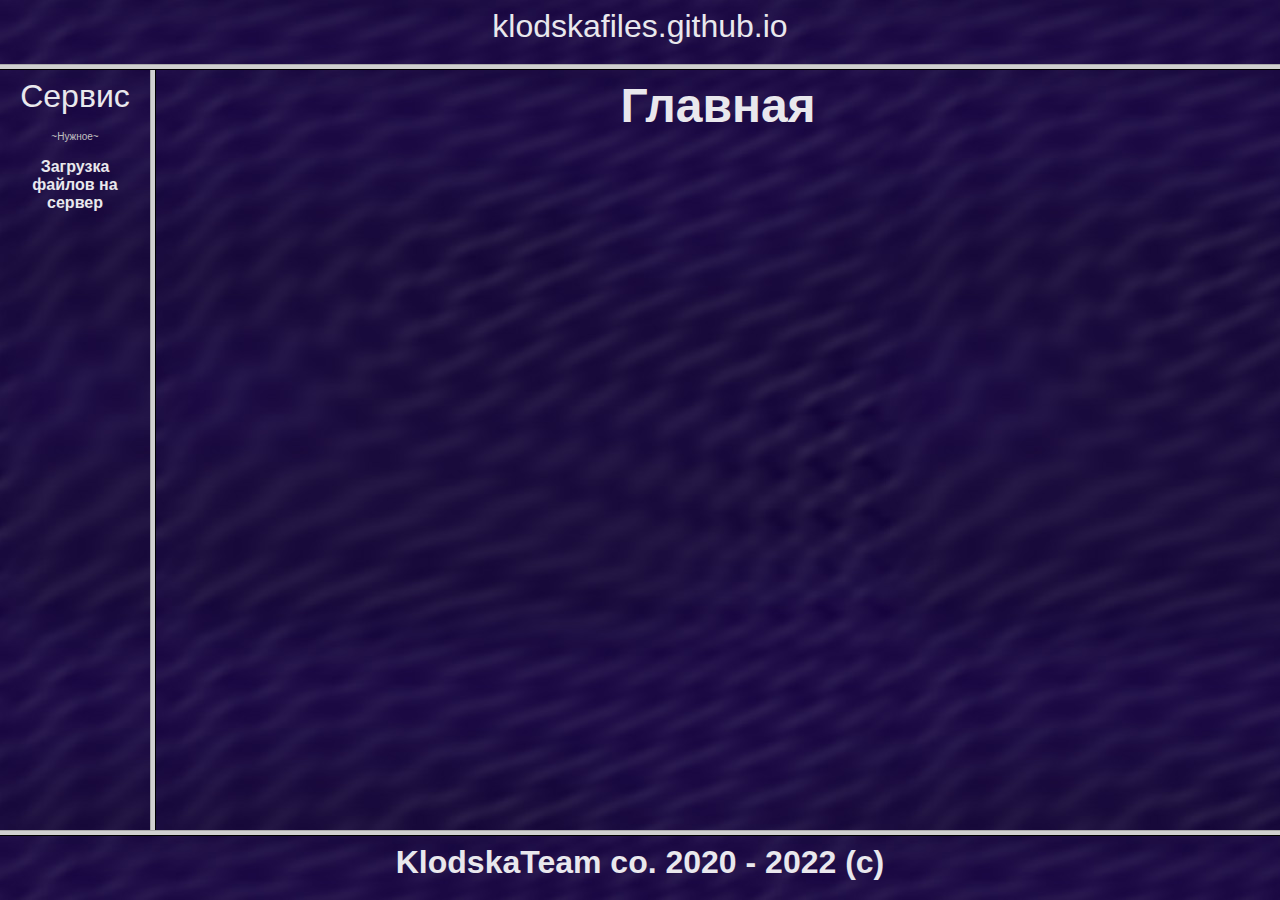
<file: index.htm>
<html>

<head>
<meta http-equiv="Content-Type" content="text/html; charset=windows-1251">
<title>����� �������� 2</title>
</head>

<frameset rows="64,*,64">
	<frame name="top" scrolling="no" noresize target="contents" src="up.htm">
	<frameset cols="150,*">
		<frame name="contents" target="main" src="service.htm">
		<frame name="main" src="main-page.htm">
	</frameset>
	<frame name="bottom" scrolling="no" noresize target="contents" src="down.htm">
	<noframes>
	<body>

	<p>��� �������� ���������� �����, ������ ��� ������������ �� �� 
	������������.</p>

	</body>
	</noframes>
</frameset>

</html>
</file>
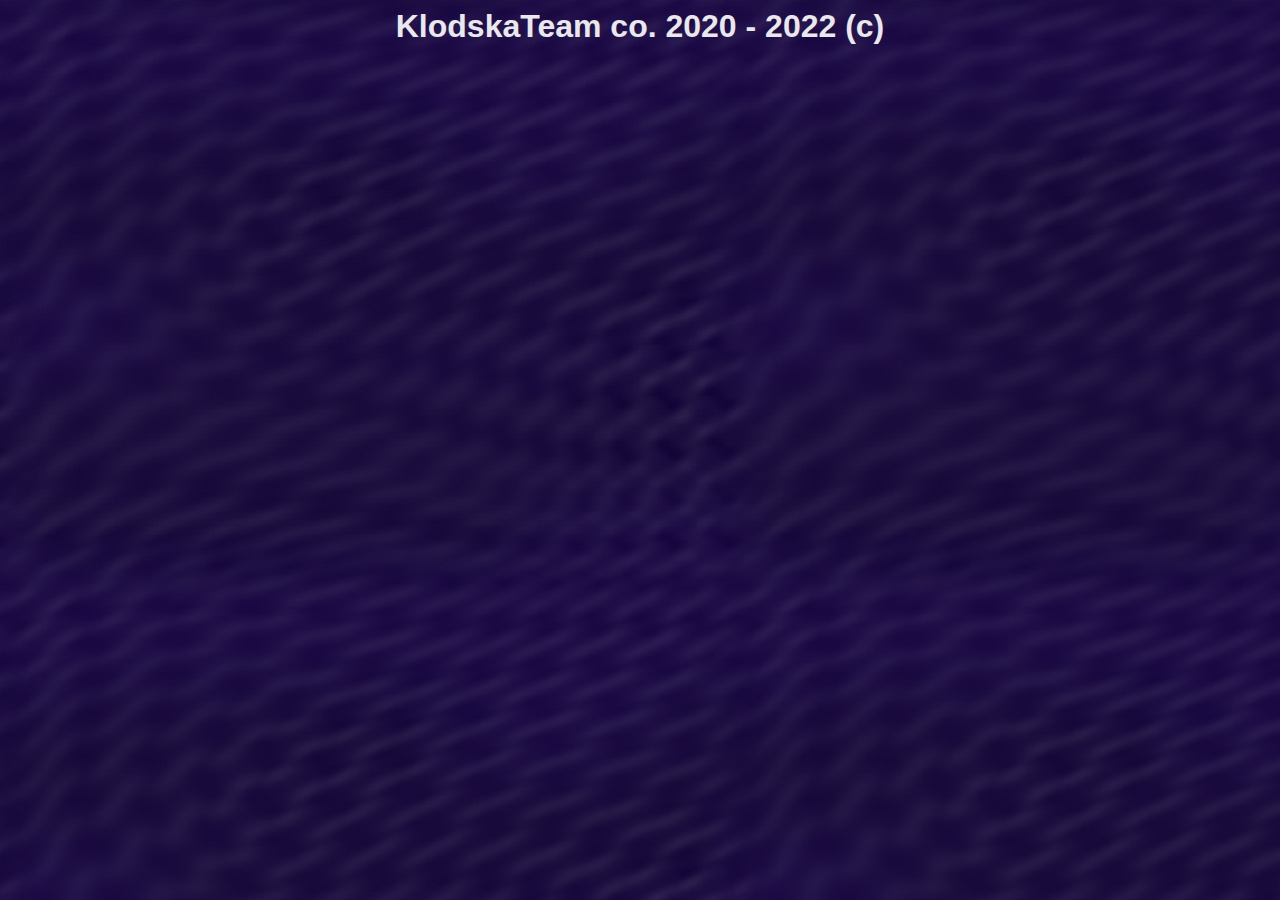
<file: down.htm>
<html>

<head>
<meta http-equiv="Content-Language" content="ru">
<meta http-equiv="Content-Type" content="text/html; charset=windows-1251">
<title>KlodskaTeam co</title>
<base target="contents">
<!--mstheme--><link rel="stylesheet" href="bree1011-1251.css">
<meta name="Microsoft Theme" content="breeze 1011">
</head>

<body>

<p align="center"><b><span lang="en-us"><font size="6" face="Arial">KlodskaTeam 
co. 2020 - 2022 (c)</font></span></b></p>

</body>

</html>
</file>
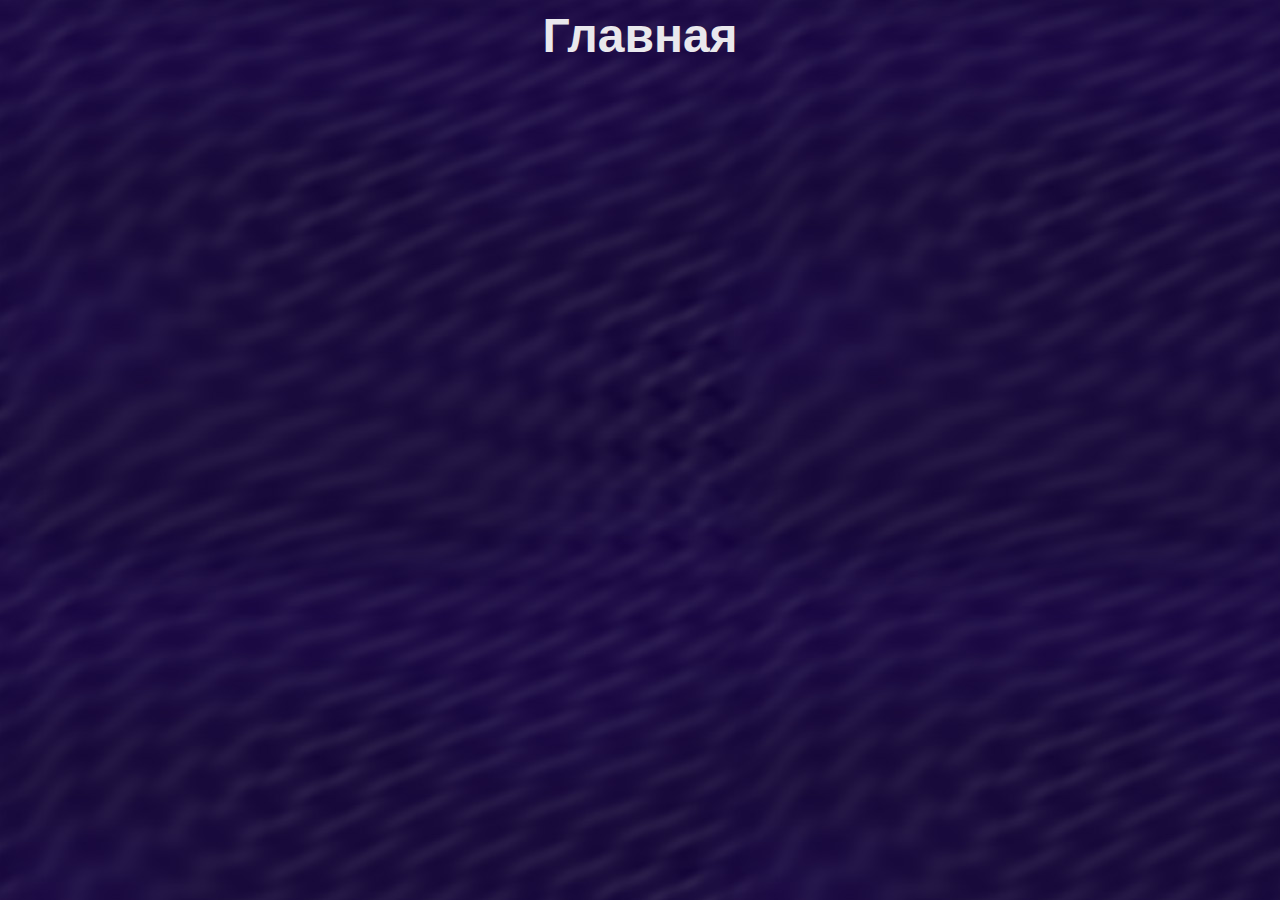
<file: main-page.htm>
<html>

<head>
<meta http-equiv="Content-Language" content="ru">
<meta http-equiv="Content-Type" content="text/html; charset=windows-1251">
<title>�������</title>
<!--mstheme--><link rel="stylesheet" href="bree1011-1251.css">
<meta name="Microsoft Theme" content="breeze 1011">
</head>

<body>

<p align="center"><b><font size="7" face="Arial">�������</font></b></p>

</body>

</html>
</file>
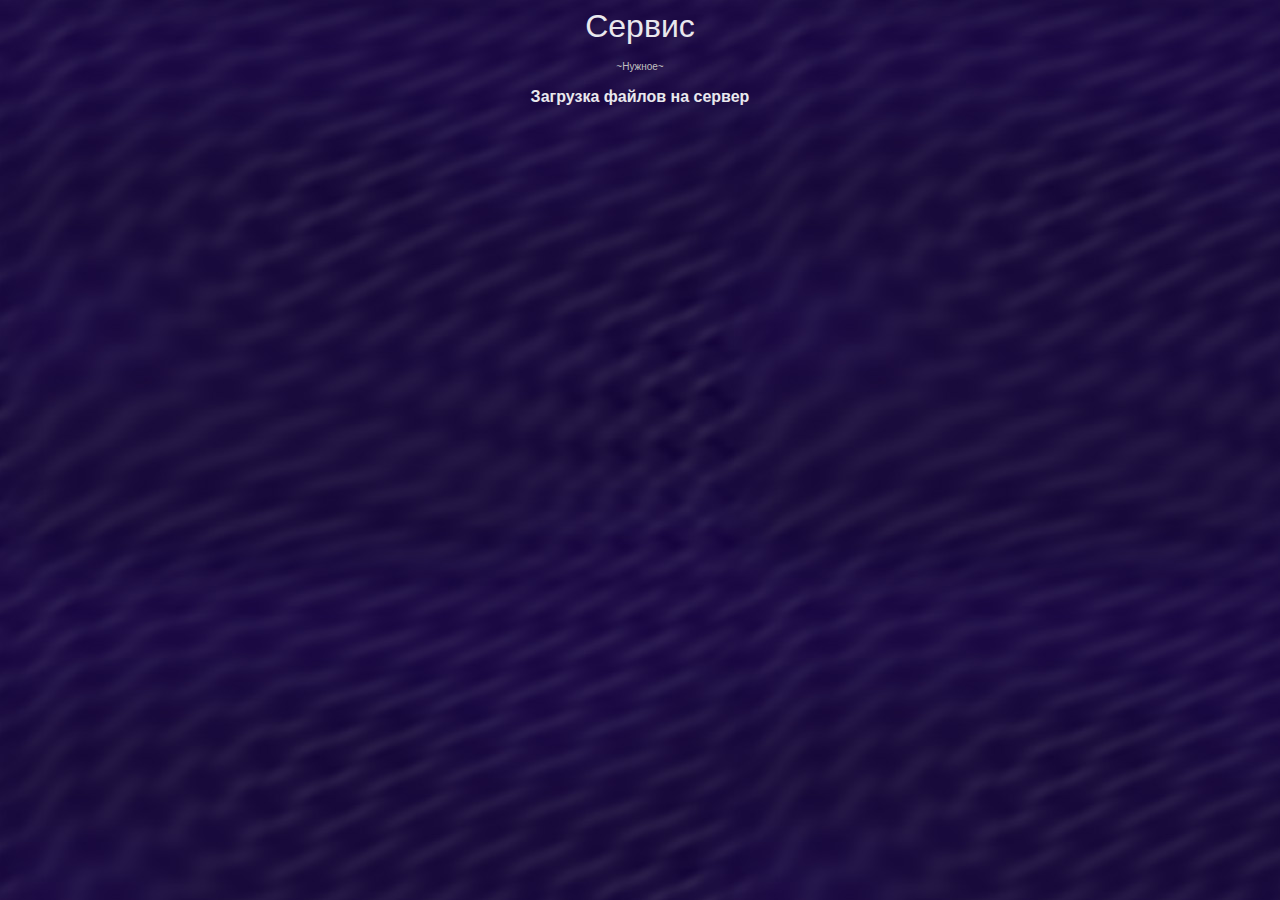
<file: service.htm>
<html>

<head>
<meta http-equiv="Content-Language" content="en-us">
<meta http-equiv="Content-Type" content="text/html; charset=windows-1252">
<title>&#1057;&#1077;&#1088;&#1074;&#1080;&#1089;</title>
<base target="main">
<!--mstheme--><link rel="stylesheet" href="bree1011.css">
<meta name="Microsoft Theme" content="breeze 1011">
</head>

<body>

<p align="center"><font face="Arial" size="6"><span lang="ru">&#1057;&#1077;&#1088;&#1074;&#1080;&#1089;</span></font></p>
<p align="center"><font face="Arial" size="1" color="#C0C0C0">~<span lang="ru">&#1053;&#1091;&#1078;&#1085;&#1086;&#1077;</span>~</font></p>
<p align="center"><b><span lang="ru"><font face="Arial">&#1047;&#1072;&#1075;&#1088;&#1091;&#1079;&#1082;&#1072; &#1092;&#1072;&#1081;&#1083;&#1086;&#1074; &#1085;&#1072; 
&#1089;&#1077;&#1088;&#1074;&#1077;&#1088;</font></span></b></p>

</body>

</html>
</file>
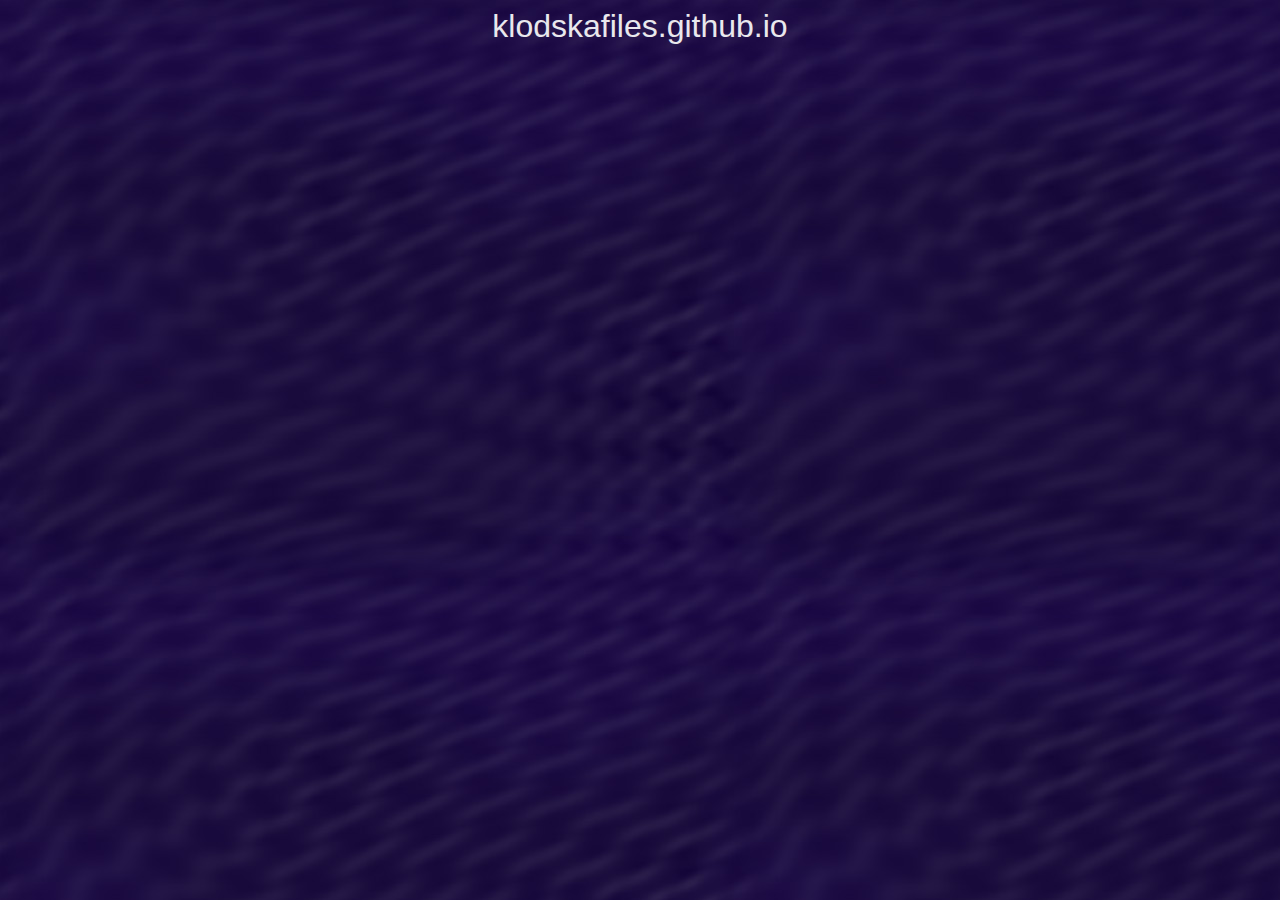
<file: up.htm>
<html>

<head>
<meta http-equiv="Content-Language" content="ru">
<meta http-equiv="Content-Type" content="text/html; charset=windows-1251">
<title>klodskafiles</title>
<base target="contents">
<!--mstheme--><link rel="stylesheet" href="bree1011-1251.css">
<meta name="Microsoft Theme" content="breeze 1011">
</head>

<body>

<p align="center"><font face="Arial" size="6"><span lang="en-us">
klodskafiles.github.io</span></font></p>

</body>

</html>
</file>
<file: bree1011-1251.css>
.mstheme{
nav-banner-image:url(banner_breeze.gif);
separator-image:url(rule_breeze.gif);
list-image-1:url(bull1_breeze.gif);
list-image-2:url(bull2_breeze.gif);
list-image-3:url(bull3_breeze.gif);
navbutton-horiz-normal:url(nav_hor_breeze.gif);
navbutton-horiz-hovered:url(nav_hor_over_breeze.gif);
navbutton-horiz-pushed:url(nav_hor_down_breeze.gif);
navbutton-vert-normal:url(nav_vert_breeze.gif);
navbutton-vert-hovered:url(nav_vert_over_breeze.gif);
navbutton-vert-pushed:url(nav_vert_down_breeze.gif);
navbutton-home-normal:url(nav_home_breeze.gif);
navbutton-home-hovered:url(nav_home_over_breeze.gif);
navbutton-up-normal:url(nav_up_breeze.gif);
navbutton-up-hovered:url(nav_up_over_breeze.gif);
navbutton-prev-normal:url(nav_prev_breeze.gif);
navbutton-prev-hovered:url(nav_prev_over_breeze.gif);
navbutton-next-normal:url(nav_next_breeze.gif);
navbutton-next-hovered:url(nav_next_over_breeze.gif);
navbutton-next-pushed:url(nav_next_down_breeze.gif);
}
UL{
list-style-image:url(bull1_breeze.gif);
}
UL UL{
list-style-image:url(bull2_breeze.gif);
}
UL UL UL{
list-style-image:url(bull3_breeze.gif);
}
.mstheme-bannertxt{
font-family:Verdana,Arial,Helvetica,sans-serif;
font-size:5;
color:#E9E8ED;
}
.mstheme-horiz-navtxt{
font-family:Verdana,Arial,Helvetica,sans-serif;
font-size:2;
color:#E9E8ED;
}
.mstheme-vert-navtxt{
font-family:Verdana,Arial,Helvetica,sans-serif;
font-size:2;
color:#E9E8ED;
}
.mstheme-navtxthome{
font-family:Verdana,Arial,Helvetica,sans-serif;
font-size:1;
color:#E9E8ED;
}
.mstheme-navtxtup{
font-family:Verdana,Arial,Helvetica,sans-serif;
font-size:1;
color:#E9E8ED;
}
.mstheme-navtxtprev{
font-family:Verdana,Arial,Helvetica,sans-serif;
font-size:1;
color:#E9E8ED;
}
.mstheme-navtxtnext{
font-family:Verdana,Arial,Helvetica,sans-serif;
font-size:1;
color:#E9E8ED;
}


a:link{
color:#c0d8b8;
}
a:visited{
color:#b685ed;
}
a:active{
color:#ffffff;
}
body{
color:#e9e8ed;
background-color:#211443;
}
h1{
color:#e9e8ed;
}
h2, marquee{
color:#e9e8ed;
}
h3{
color:#e9e8ed;
}
h4{
color:#e9e8ed;
}
h5{
color:#e9e8ed;
}
h6{
color:#e9e8ed;
}
label, .mstheme-label{
color:#e9e8ed;
}
fieldset{
border-color:#4e416d;
color:#ffffff;
}
legend{
color:#e9e8ed;
}
select{
border-color:#c3bdd2;
color:#000000;
}
table{
table-border-color-light:#FFFFFF;
table-border-color-dark:#FFFFFF;
border-color:#FFFFFF;
color:#e9e8ed;
}
caption{
color:#e9e8ed;
}
th{
color:#e9e8ed;
}
hr{
color:#4e416d;
}
td{
border-color:#FFFFFF;
}
.mstheme{
navbutton-background-color:#211443;
top-bar-button:url(top_bar_button_breeze.gif);
}
.mstheme-topbar-font{
font-family:Verdana,Arial,Helvetica,sans-serif;
color:#E9E8ED;
}
body{
font-family:Verdana,Arial,Helvetica,sans-serif;
background-image:url('background.jpg');
}
h1{
font-family:Verdana,Arial,Helvetica,sans-serif;
font-weight:bold;
font-style:normal;
}
h2{
font-family:Verdana,Arial,Helvetica,sans-serif;
font-weight:normal;
font-style:normal;
}
h3{
font-family:Verdana,Arial,Helvetica,sans-serif;
font-weight:normal;
font-style:normal;
}
h4{
font-family:Verdana,Arial,Helvetica,sans-serif;
font-weight:normal;
font-style:normal;
}
h5{
font-family:Verdana,Arial,Helvetica,sans-serif;
font-weight:normal;
font-style:normal;
}
h6{
font-family:Verdana,Arial,Helvetica,sans-serif;
font-weight:normal;
font-style:normal;
}
IL{
list-style-image:url('bull2_breeze.gif');
}
BUTTON{
border-style:solid;
border-width:1pt;
font-family:Arial,Helvetica,sans-serif;
font-style:normal;
}
label, .MSTHEME-LABEL{
font-family:Verdana,Arial,Helvetica,sans-serif;
font-style:normal;
}
TEXTAREA{
font-family:Verdana,Arial,Helvetica,sans-serif;
font-style:normal
}
FIELDSET{
border-style:solid;
border-width:1pt;
font-family:Verdana,Arial,Helvetica,sans-serif;
font-style:normal;
}
LEGEND{
font-family:Verdana,Arial,Helvetica,sans-serif;
font-style:normal;
}
SELECT{
border-style:solid;
font-family:Verdana,Arial,Helvetica,sans-serif;
font-style:normal
}
TABLE{
font-family:Verdana,Arial,Helvetica,sans-serif;
font-style:normal;
}
CAPTION{
font-family:Verdana,Arial,Helvetica,sans-serif;
font-style:normal;
}
TH{
font-family:Verdana,Arial,Helvetica,sans-serif;
font-style:bold;
}
MARQUEE{
font-family:Verdana,Arial,Helvetica,sans-serif;
}
.ms-main{
border-color:#000000;
}
.ms-bannerframe, .ms-GRHeaderBackground, .ms-storMeFree{
background-image:url('');
background-color:#2D2450;
background-repeat:repeat-x;
}
.ms-banner{
color:#000000;
font-family:Verdana,Arial,Helvetica,sans-serif;
}
.ms-banner a:link{
font-family:Verdana,Arial,Helvetica,sans-serif;
color:#E9E8ED;
font-weight:normal;
text-decoration:none;
}
.ms-banner a:visited{
font-family:Verdana,Arial,Helvetica,sans-serif;
color:#E9E8ED;
font-weight:normal;
text-decoration:none;
}
.ms-nav td{
font-family:Verdana,Arial,Helvetica,sans-serif;
font-weight:normal;
color:#E9E8ED;
}
.ms-navframe{
border-color:#241745;
}
.ms-nav a{
text-decoration:none;
font-family:Verdana,Arial,Helvetica,sans-serif;
font-weight:normal;
color:#C0D8B8;
}
.ms-nav a:hover{
text-decoration:underline;
color:#D67FFF;
}
.ms-nav a:visited{
color:#C0D8B8;
}
.ms-viewselect a:link{
font-family:Verdana,Arial,Helvetica,sans-serif;
color:#C0D8B8;
}
.ms-titlearea{
font-family:Verdana,Arial,Helvetica,sans-serif;
color:#E9E8ED;
}
.ms-pagetitle{
color:#E9E8ED;
font-family:Verdana,Arial,Helvetica,sans-serif;
font-weight:bold;
}
.ms-pagetitle a{
text-decoration:underline;
color:#C0D8B8;
}
.ms-pagetitle a:hover{
text-decoration:underline;
color:#D67FFF;
}
.ms-announcementtitle{
font-weight:bold;
}
.ms-formlabel{
font-family:Verdana;
font-size:.7em;
font-weight:normal;
color:#837B93
}
.ms-formbody{
font-family:Verdana,Arial,Helvetica,sans-serif;
color:#E9E8ED;
}
.ms-formdescription{
font-family:Verdana,Arial,Helvetica,sans-serif;
color:#837B93;
}
.ms-selected{
background-color:#837B93;
color:#E9E8ED;
}
.ms-selected SPAN{
color:#837B93;
}
.ms-filedialog TD{
height:16px;
}
.ms-descriptiontext{
color:#E9E8ED;
font-family:Verdana,Arial,Helvetica,sans-serif;
}
.ms-descriptiontext a{
color:#C0D8B8;
font-family:Verdana,Arial,Helvetica,sans-serif;
}
.ms-separator{
color:#E9E8ED;
}
.ms-authoringcontrols{
background-color:#241745;
font-family:Verdana,Arial,Helvetica,sans-serif;
color:#E9E8ED;
}
.ms-alternating{
background-color:#241745;
}
.ms-back{
vertical-align:top;
padding-left:4;
padding-right:4;
padding-top:2;
padding-bottom:4;
background-color:#241745;
}
.ms-sectionheader{
color:#E9E8ED;
font-family:Verdana,Arial,Helvetica,sans-serif;
font-weight:bold;
}
.ms-sectionline{
background-color:#4E416D;
}
.ms-partline{
background-color:#4E416D;
}
.ms-propertysheet{
font-family:Verdana,Arial,Helvetica,sans-serif;
}
.ms-propertysheet th{
font-family:Verdana,Arial,Helvetica,sans-serif;
color:#E9E8ED;
font-weight:bold;
}
.ms-propertysheet a{
text-decoration:none;
color:#C0D8B8;
}
.ms-propertysheet a:hover{
text-decoration:underline;
color:#D67FFF;
}
.ms-propertysheet a:visited{
text-decoration:none;
color:#B685ED;
}
.ms-propertysheet a:visited:hover{
text-decoration:underline;
}
.ms-itemheader a{
font-family:Verdana,Arial,Helvetica,sans-serif;
font-weight:bold;
color:#E9E8ED;
text-decoration:none;
}
.ms-itemheader a:hover{
text-decoration:underline;
color:#E9E8ED;
}
.ms-itemheader a:visited{
text-decoration:none;
color:#E9E8ED;
}
.ms-itemheader a:visited:hover{
text-decoration:underline;
}
.ms-vh{
font-family:Verdana,Arial,Helvetica,sans-serif;
color:#C0D8B8;
text-decoration:none;
font-weight:normal;
}
.ms-vb{
font-family:Verdana,Arial,Helvetica,sans-serif;
color:#E9E8ED;
height:18px;
vertical-align:top;
}
.ms-homepagetitle{
font-family:Verdana,Arial,Helvetica,sans-serif;
color:#E9E8ED;
font-weight:bold;
text-decoration:none;
}
:hover.ms-homepagetitle{
text-decoration:underline;
color:#C0D8B8;
}
.ms-addnew{
font-weight:normal;
font-family:Verdana,Arial,Helvetica,sans-serif;
color:#E9E8ED;
text-decoration:none;
}
.ms-cal{
border-collapse:collapse;
table-layout:fixed;
font-family:Verdana,Arial,Helvetica,sans-serif;
cursor:default;
}
.ms-caltop{
border-top:1px solid #4E416D;
border-left:1px solid #4E416D;
border-right:1px solid #4E416D;
vertical-align:top;
width:14%;
height:30px;
}
.ms-calhead{
border:none;
text-align:center;
background-color:#E9E8ED;
color:#211443;
font-family:Verdana,Arial,Helvetica,sans-serif;
padding:2px;
}
.ms-caldow{
border-top:1px solid #4E416D;
border-left:1px solid #4E416D;
border-right:1px solid #4E416D;
vertical-align:top;
text-align:center;
font-weight:bold;
color:#E9E8ED;
height:20px;
}
.ms-calmid{
border-left:1px solid #4E416D;
border-right:1px solid #4E416D;
height:20px;
}
.ms-calspacer{
border-left:1px solid #4E416D;
border-right:1px solid #4E416D;
height:4px;
}
.ms-calbot{
border-top:none;
border-left:1px solid #4E416D;
border-right:1px solid #4E416D;
border-bottom:1px solid #4E416D;
height:2px;
}
.ms-appt a{
color:#C0D8B8;
}
.ms-appt a:hover{
color:#D67FFF;
}
.ms-appt{
border:2px solid #4E416D;
text-align:center;
vertical-align:middle;
height:18px;
overflow:hidden;
text-overflow:ellipsis;
background-color:#837B93;
color:#E9E8ED;
}
.ms-caldowdown{
font-family:Verdana,Arial,Helvetica,sans-serif;
font-weight:bold;
color:#E9E8ED;
text-align:center;
vertical-align:middle;
}
.ms-caldown{
color:#E9E8ED;
vertical-align:top;
}
.ms-datepickeriframe{
position:absolute;
display:none;
background:#FFFFFF;
}
.ms-datepicker{
font-family:Verdana,Arial,Helvetica,sans-serif;
background-color:#211443;
color:#E9E8ED;
border:2px outset activeborder;
cursor:default
}
.ms-dpdow{
border:none;
vertical-align:top;
text-align:center;
font-weight:bold;
color:#E9E8ED;
border-bottom:1px solid #4E416D;
}
.ms-dpday{
border:none;
text-align:center;
cursor:hand;
}
.ms-dpselectedday{
border:none;
background-color:#241745;
text-align:center;
cursor:hand;
}
.ms-dpnonmonth{
color:#383838;
border:none;
text-align:center;
cursor:hand;
}
.ms-dphead{
border:none;
text-align:center;
font-weight:bold;
background-color:#9C9A9C;
color:#E9E8ED;
}
.ms-dpfoot{
text-align:center;
text-align:center;
font-style:italic;
border-top:1px solid;
border-left:none;
border-bottom:none;
border-right:none;
height:24px;
}
IMG.ms-button{
cursor:hand;
}
.ms-toolbar, .ms-toolbar a:visited{
font-family:Verdana,Arial,Helvetica,sans-serif;
text-decoration:none;
color:#C0D8B8;
}
.ms-stylebody{
font-family:Verdana;
font-size:8pt
}
.ms-styleheader a:link, .ms-stylebody a:link{
color:#C0D8B8;
text-decoration:none;
}
.ms-styleheader a:visited, .ms-stylebody a:visited{
text-decoration:none
}
.ms-styleheader a:hover, .ms-stylebody a:hover{
color:#ff3300;
text-decoration:underline;
}
table.ms-toolbar{
background-image:url('toolgrad_breeze.gif');
border:1px solid #383838
background-color:#000000;
}
.ms-gridT1{
font-family:Verdana,Arial,Helvetica,sans-serif;
text-align:center;
color:#837B93;
}
select{
font-family:Verdana,Arial,Helvetica,sans-serif;
}
hr{
color:#4E416D;
height:2px;
}
.ms-formdescription A{
color:#C0D8B8;
text-decoration:none;
}
.ms-formtable .ms-formbody{
line-height:1.3em;
}
.ms-radiotext{
cursor:default;
text-align:left;
font-family:Verdana;
font-size:10pt;
height:19px
}
.ms-gridtext{
cursor:default;
font-family:Verdana,Arial,Helvetica,sans-serif;
height:19px;
}
.ms-formbody{
font-family:Verdana,Arial,Helvetica,sans-serif;
vertical-align:top;
}
table.ms-form th{
color:#E9E8ED;
font-family:Verdana,Arial,Helvetica,sans-serif;
font-weight:normal;
vertical-align:top;
}
table.ms-form td{
width:100%;
vertical-align:top;
}
.ms-formrecurrence{
font-family:Verdana,Arial,Helvetica,sans-serif;
font-weight:normal;
vertical-align:top;
}
.ms-long{
font-family:Verdana,Arial,Helvetica,sans-serif;
width:386px;
}
.ms-banner a:link{
font-family:Verdana,Arial,Helvetica,sans-serif;
color:#FFFFFF;
font-weight:bold;
text-decoration:none;
}
.ms-banner a:visited{
font-family:Verdana,Arial,Helvetica,sans-serif;
color:#FFFFFF;
font-weight:bold;
text-decoration:none;
}
.ms-nav td, .ms-nav .ms-SPZoneLabel, .ms-input{
font-family:Verdana,Arial,Helvetica,sans-serif;
}
.ms-nav th{
font-family:Verdana,Arial,Helvetica,sans-serif;
font-weight:normal;
color:#E9E8ED;
}
.ms-navheader a, .ms-navheader a:link, .ms-navheader a:visited{
font-weight:bold;
}
.ms-navframe{
background:#4E4577;
}
.ms-navline{
border-bottom:1px solid #241745;
}
.ms-nav .ms-navwatermark{
color:#44628E;
}
.ms-selectednav{
border:1px solid #E9E8ED;
background:#211443;
padding-top:1px;
padding-bottom:2px;
}
.ms-unselectednav{
border:1px solid #4E4577;
padding-top:1px;
padding-bottom:2px;
}
.ms-verticaldots{
border-right:1px solid #4E416D;
border-left:none;
}
.ms-nav a:link{
}
TD.ms-titleareaframe{
color:#000000;
border-color:#000000;
}
TABLE.ms-titleareaframe{
border-left:0px;
}
Div.ms-titleareaframe{
border-top:4px solid #000000;
}
.ms-searchform{
background-color: #000000;
}
.ms-searchcorner{
background-color:#000000;
background-image:none;
}
.ms-titlearealine{
background-color:#4E416D;
}
.ms-bodyareaframe{
border-color:#000000;
}
.ms-pagetitle{
font-family:Verdana,Arial,Helvetica,sans-serif;
}
.ms-pagetitle a{
text-decoration:none;
}
.ms-pagetitle a:hover{
text-decoration:underline;
}
.ms-pagecaption{
color:#FFFFFF;
font-family:Verdana,Arial,Helvetica,sans-serif;
}
.ms-selectedtitle{
background-color:#241745;
border:1px solid #C3BDD2;
padding-top:1px;
padding-bottom:2px;
}
.ms-unselectedtitle{
margin:1px;
padding-top:1px;
padding-bottom:2px;
}
.ms-menuimagecell{
background-color:#C3BDD2;
cursor:hand;
}
.ms-filedialog td{
height:16px;
}
.ms-alerttext{
color:#DB6751;
font-family:Verdana,Arial,Helvetica,sans-serif;
}
.ms-sectionheader a{
color:#E9E8ED;
text-decoration:none;
}
.ms-sectionheader a:hover{
color:#E9E8ED;
text-decoration:none;
}
.ms-sectionheader a:visited{
color:#E9E8ED;
text-decoration:none;
}
.ms-discussiontitle{
font-family:Verdana,Arial,Helvetica,sans-serif;
color:#FFFFFF;
font-weight:bold;
}
.ms-vh2{
font-family:Verdana,Arial,Helvetica,sans-serif;
color:#C0D8B8;
text-decoration:none;
font-weight:normal;
vertical-align:top;
}
.ms-vh-icon{
font-family:Verdana,Arial,Helvetica,sans-serif;
color:#C0D8B8;
text-decoration:none;
font-weight:normal;
vertical-align:top;
width:22px;
}
.ms-vh-icon-empty{
font-family:Verdana,Arial,Helvetica,sans-serif;
color:#C0D8B8;
text-decoration:none;
font-weight:normal;
vertical-align:top;
width:0px;
}
.ms-vh-left{
font-family:Verdana,Arial,Helvetica,sans-serif;
color:#C0D8B8;
text-decoration:none;
font-weight:normal;
}
.ms-vh-left-icon{
font-family:Verdana,Arial,Helvetica,sans-serif;
color:#C0D8B8;
text-decoration:none;
font-weight:normal;
width:22px;
}
.ms-vh-left-icon-empty{
font-family:Verdana,Arial,Helvetica,sans-serif;
color:#C0D8B8;
text-decoration:none;
font-weight:normal;
width:0px;
}
.ms-vh-right{
font-family:Verdana,Arial,Helvetica,sans-serif;
color:#C0D8B8;
text-decoration:none;
font-weight:normal;
}
.ms-vh-right-icon{
font-family:Verdana,Arial,Helvetica,sans-serif;
color:#C0D8B8;
text-decoration:none;
font-weight:normal;
width:22px;
}
.ms-vh-right-icon-empty{
font-family:Verdana,Arial,Helvetica,sans-serif;
color:#C0D8B8;
text-decoration:none;
font-weight:normal;
width:0px;
}
.ms-vh a, .ms-vh a:visited, .ms-vh2 a, .ms-vh2 a:visited, .ms-vh-left a, .ms-vh-right a{
color:#C0D8B8;
text-decoration:none;
}
.ms-vh a:hover, .ms-vh2 a:hover{
text-decoration:underline;
}
.ms-vhImage{
font-family:Verdana,Arial,Helvetica,sans-serif;
color:#B9B9B9;
text-decoration:none;
font-weight:normal;
vertical-align:top;
width:18pt;
}
.ms-gb{
font-family:Verdana,Arial,Helvetica,sans-serif;
height:18px;
color:#E9E8ED;
background-color:#241745;
font-weight:bold;
}
.ms-styleheader{
font-family:Verdana;
font-size:0.68em;
background-color:#241745
}
.ms-vb, .ms-vb2, .ms-GRFont, .ms-vb-user{
font-family:Verdana,Arial,Helvetica,sans-serif;
vertical-align:top;
}
.ms-vb a, .ms-vb2 a, .ms-GRStatusText a, .ms-vb-user a{
color:#C0D8B8;
text-decoration:none;
}
.ms-vb a:hover, .ms-vb2 a:hover, .ms-vb-user a:hover{
color:#D67FFF;
text-decoration:underline;
}
.ms-vb a:visited, .ms-vb2 a:visited, .ms-GRStatusText a:visited, .ms-vb-user a:visited{
color:#C0D8B8;
text-decoration:none;
}
.ms-vb a:visited:hover, .ms-vb2 a:visited:hover, .ms-vb-user a:visited:hover{
color:#D67FFF;
text-decoration:underline;
}
.ms-vb2, .ms-vb-title, .ms-vb-icon, .ms-vb-user{
border-top:1px solid #000000;
}
.ms-vb-icon{
vertical-align:top;
width:16px;
padding-top:2px;
padding-bottom:0px;
}
.ms-vb2{
padding-top:3px;
padding-bottom:0px;
}
.ms-addnew{
font-weight:normal;
font-family:Verdana,Arial,Helvetica,sans-serif;
color:#C0D8B8;
text-decoration:none;
}
.ms-error{
font-family:Verdana,Arial,Helvetica,sans-serif;
font-weight:normal;
color:#DB6751;
}
.ms-vcal{
border-collapse:separate;
table-layout:fixed;
font-family:Verdana,Arial,Helvetica,sans-serif;
cursor:default;
}
.ms-Dcal{
border-collapse:collapse;
border-left:1px solid #4E416D;
border-right:1px solid #4E416D;
table-layout:fixed;
font-family:Verdana,Arial,Helvetica,sans-serif;
cursor:default;
}
.ms-calDmidHour{
border-color:#4E416D;
height:20px;
}
.ms-calDmidHalfHour{
border-color:#4E416D;
height:20px;
}
.ms-calDmidQuarterHour{
border:0px none;
height:20px;
}
.ms-CalSpacer{
border-left:1px solid #4E416D;
border-right:1px solid #4E416D;
height:4px;
}
.ms-CalDSpacer{
border-left:1px solid #4E416D;
border-right:1px solid #4E416D;
height:4px;
}
.ms-CalVSpacer{
background-color:#4E416D;
width:0px;
}
.ms-CalAllDay{
text-align:center;
vertical-align:top;
width:10%;
height:12px;
}
.ms-firstCalHour{
vertical-align:top;
width:10%;
height:12px;
}
.ms-calHour{
border-top:1px solid #4E416D;
vertical-align:top;
width:10%;
height:12px;
}
.ms-calHalfHour{
border-top:1px solid #241745;
vertical-align:top;
height:12px;
}
.ms-calQuarterHour{
border-top:0px none;
vertical-align:top;
height:12px;
}
.ms-Dappt{
border:2px solid #4E416D;
text-align:center;
vertical-align:middle;
height:18px;
overflow:hidden;
background-color:#837B93;
color:#E9E8ED;
}
.ms-Vappt{
border-top:1px solid #211443;
border-left:2px solid #211443;
border-bottom:3px solid #211443;
border-right:2px solid #211443;
text-align:center;
padding-left:3px;
padding-right:3px;
vertical-align:middle;
height:12px;
overflow:hidden;
text-overflow:ellipsis;
background-color:#44628E;
color:#E9E8ED;
}
.ms-Vapptsingle a, .ms-Vappt a{
text-decoration:none;
font-family:Verdana,Arial,Helvetica,sans-serif;
font-weight:normal;
color:#C0D8B8;
overflow:hidden;
text-overflow:ellipsis;
}
.ms-Vappt a:link{
}
.ms-Vappt a:hover{
text-decoration:underline;
color:#E9E8ED;
}
.ms-Vevt{
padding:0px;
text-align:center;
vertical-align:top;
font-family:Verdana,Arial,Helvetica,sans-serif;
font-weight:normal;
height:12px;
overflow:hidden;
text-overflow:ellipsis;
color:#E9E8ED;
}
.ms-Vevt a{
text-decoration:none;
font-family:Verdana,Arial,Helvetica,sans-serif;
font-weight:normal;
color:#E9E8ED;
}
.ms-Vevt a:link{
}
.ms-Vevt a:hover{
text-decoration:underline;
color:#E9E8ED;
}
.ms-Vevt a:visited{
color:#DFD664;
}
.ms-apptsingle{
border-left:1px solid #4E416D;
border-right:1px solid #4E416D;
height:18px;
vertical-align:middle;
overflow:hidden;
text-overflow:ellipsis;
color:#E9E8ED;
}
.ms-Dapptsingle{
border-left:1px solid #4E416D;
border-right:1px solid #4E416D;
height:18px;
vertical-align:middle;
overflow:hidden;
color:#E9E8ED;
}
.ms-Vapptsingle{
border:1px solid #4E416D;
text-align:center;
vertical-align:middle;
overflow:hidden;
text-overflow:ellipsis;
color:#E9E8ED;
background-color:#44628E;
}
.ms-Vapptsingle a:link{
}
.ms-Vapptsingle a:hover{
text-decoration:underline;
}
.ms-Vapptsingle a:visited{
}
.ms-dpnextprev{
border:none;
text-align:center;
font-weight:bold;
background-color:#2E2C3B;
color:#E9E8ED;
cursor:hand;
}
.ms-discussionseparator{
color:#241745;
height:1px;
}
.ms-stylelabel{
font-family:Verdana;
font-size:8pt;
color:#CCCCCC
}
.ms-stylebox{
font-family:Verdana;
border:1px solid #241745;
text-align:left
}
img.thumbnail{
border:3px solid #9C9A9C;
}
tr.ms-imglibselectedrow{
background-color:#000000;
}
table.ms-imglibtitletable{
border:0px solid #000000;
}
.ms-imglibthumbnail{
background-color:#000000;
border:solid #9C9A9C 0px;
}
span.thumbnail{
padding:16 10;
position:relative;
width:5px;
}
span.userdata{
behavior:url(#default#userData);
display:none;
}
.ms-imglibmenuhead{
cursor:move;
}
.ms-imglibmenu{
background-color:#000000;
cursor:hand;
font-family:Verdana,Arial,Helvetica,sans-serif;
color:#C0D8B8;
}
.ms-imglibmenutext{
cursor:move;
font-weight:bold;
color:#C0D8B8;
}
.ms-imglibmenuarea{
background-color:#000000;
}
img.ms-imglibpreviewarea{
border:solid #241745 3px;
margin-top:3px;
}
a.ms-imglibPreviewTitle{
overflow:hidden;
text-overflow:ellipsis;
width:130;
}
table.ms-imglibPreviewTable{
display:none;
}
.UserShadedRegion{
font-family:Verdana,Arial,Helvetica,sans-serif;
background-color:#241745;
}
.UserCaption{
font-family:Verdana,Arial,Helvetica,sans-serif;
background-color:#241745;
}
.UserConfiguration{
font-family:Verdana,Arial,Helvetica,sans-serif;
background-color:#241745;
}
.UserDottedLine{
margin-bottom:2px;
height:1px;
overflow:hidden;
background-color:transparent;
background-image:url('dot_breeze.gif');
background-repeat:repeat-x
}
.UserButton, .UserInput, .UserSelect{
font-family:Verdana,Arial,Helvetica,sans-serif;
color:#000000;
}
.UserNotification{
font-family:Verdana,Arial,Helvetica,sans-serif;
padding:4px;
COLOR:#787878;
}
.UserToolBarTextArea{
padding-bottom:5px;
font-weight:normal;
font-family:Verdana,Arial,Helvetica,sans-serif;
}
.UserToolbarTextArea A:link{
COLOR:#C0D8B8;
TEXT-DECORATION:none;
}
.UserToolbarTextArea A:visited{
COLOR:#C0D8B8;
TEXT-DECORATION:none;
}
.UserToolbarTextArea A:hover{
COLOR:#D67FFF;
TEXT-DECORATION:underline;
}
.UserToolbarDisabledLink{
COLOR:#4E416D;
font-family:Verdana,Arial,Helvetica,sans-serif;
padding:4px;
}
.UserToolbarImage{
border:medium none;
cursor:hand;
background-color:#383838;
text-align:center;
}
.UserToolBarImageArea{
padding-bottom:5px;
font-weight:normal;
font-family:Verdana,Arial,Helvetica,sans-serif;
}
.UserToolbarSelectedImage{
border-right:medium none;
border-top:medium none;
border-left:medium none;
border-bottom:#000000 1px solid;
font-weight:bold;
vertical-align:top;
text-align:center;
}
.UserGenericHeader{
font-weight:bold;
color:#E9E8ED;
font-family:Verdana,Arial,Helvetica,sans-serif;
}
.UserGeneric{
padding:8px 5px 7px 5px;
}
.UserGenericText{
color:#E9E8ED;
}
.UserGenericBody{
padding:5px 0px 0px 17px;
}
.UserSectionTitle{
font-weight:bold;
width:100%;
margin-bottom:5px;
padding-bottom:2px;
border-bottom:solid 1px #9C9A9C;
color:#E9E8ED;
}
.UserSectionHead{
width:100%;
padding:0px 0px 3px 0px;
color:#E9E8ED;
}
.UserSectionFooter{
color:#000000;
border-top:solid 1px #9C9A9C;
}
.UserSectionBody{
width:100%;
padding:0px 0px 0px 7px;
}
.UserControlGroup{
padding-bottom:10px;
padding-top:2px;
}
.UserFooter{
width:100%;
padding:10px 7px 7px 7px;
}
.UserCommandArea{
padding-top:7px;
}
.UserToolbar{
background-image:url('toolgrad_breeze.gif');
border:1px solid #383838;
background-repeat:repeat-x;
background-color:transparent
}
.UserCellSelected{
font-family:Verdana,Arial,Helvetica,sans-serif;
padding:1px 4px 2px 4px;
background-color:#241745;
border:solid 1px #FFFFFF;
color:#E9E8ED;
}
.UserCell{
font-family:Verdana,Arial,Helvetica,sans-serif;
padding:2px 5px 3px 5px;
color:#E9E8ED;
}
.UserGenericBulletItem{
padding-bottom:2px;
}
.ms-ToolPaneFrame{
padding:0px;
background-color:#343142;
}
.ms-ToolPaneBody{
padding-bottom:2px;
padding-top:2px;
}
.ms-ToolPaneHeader{
background-color:#9C9A9C;
border-style:none;
}
.ms-ToolPaneBorder{
border-right:#343142 1px solid;
border-top:solid none;
border-bottom:solid none;
border-left:#343142 1px solid;
}
.ms-ToolPaneClose{
background-color:#9C9A9C;
}
.ms-ToolPaneTitle{
color:#E9E8ED;
font-weight:bold;
font-family:Verdana,Arial,Helvetica,sans-serif;
padding-top:3px;
padding-bottom:3px;
background-color:#9C9A9C;
}
.ms-ToolPaneFooter{
background-color:#9C9A9C;
padding:5px;
font-family:Verdana,Arial,Helvetica,sans-serif;
color:#E9E8ED;
}
.ms-ToolPaneError{
color:#DB6751;
font-family:Verdana,Arial,Helvetica,sans-serif;
padding:2px;
}
.ms-ToolPaneInfo{
padding-right:5px;
padding-top:5px;
padding-bottom:0px;
padding-left:5px;
color:#E9E8ED;
font-family:Verdana,Arial,Helvetica,sans-serif;
background-color:#343142;
}
.ms-ToolPartSpacing{
padding-top:8px;
}
.ms-TPBorder{
border:none;
}
.ms-TPHeader{
background-color:#241745;
}
.ms-TPTitle{
color:#E9E8ED;
font-weight:bold;
font-family:Verdana,Arial,Helvetica,sans-serif;
padding-top:2px;
padding-bottom:2px;
}
.ms-TPBody{
color:#E9E8ED;
font-family:Verdana,Arial,Helvetica,sans-serif;
}
.ms-TPBody a:link, .ms-TPBody a:visited, .ms-TPBody a:hover{
color:#C0D8B8;
text-decoration:none;
cursor:hand;
}
.ms-TPCommands{
}
.ms-TPInput{
color:#000000;
font-family:Verdana,Arial,Helvetica,sans-serif;
}
.ms-CategoryTitle{
font-family:Verdana,Arial,Helvetica,sans-serif;
font-weight:bold;
text-decoration:none;
}
.ms-PropGridBuilderButton{
border:solid 1px #C3BDD2;
width:16px;
display:none;
background-color:#837B93;
}
.ms-SPZone{
border:#7376AC 1px solid;
padding:5px;
}
.ms-SPZoneSelected{
border:#D67FFF 1px solid;
padding:5px;
}
.ms-SPZoneIBar{
border:#D67FFF 3px solid;
}
.ms-SPZoneLabel{
color:#7376AC;
font-family:Verdana,Arial,Helvetica,sans-serif;
padding:0;
}
.ms-SPError{
color:#DB6751;
font-family:Verdana,Arial,Helvetica,sans-serif;
padding-right:2px;
padding-top:2px;
padding-bottom:2px;
padding-left:2px;
border-bottom:#343142 2px solid;
}
.ms-SPZoneCaption{
color:#7376AC;
font-family:Verdana,Arial,Helvetica,sans-serif;
}
.ms-WPDesign{
background-color:#343142;
}
.ms-WPMenu{
background-color:#343142;
}
.ms-WPTitle{
font-weight:bold;
font-family:Verdana,Arial,Helvetica,sans-serif;
color:#E9E8ED;
padding-top:2px;
padding-bottom:2px;
}
.ms-WPTitle a:link, .ms-WPTitle a:visited{
color:#E9E8ED;
text-decoration:none;
cursor:hand;
}
.ms-WPTitle A:hover{
color:#D67FFF;
text-decoration:underline;
cursor:hand;
}
.ms-WPSelected{
border:#BE01A2 3px dashed;
}
.ms-WPBody{
font-family:Verdana,Arial,Helvetica,sans-serif;
}
.ms-WPBody table, .ms-TPBody table{
}
.ms-WPBody a:link, .ms-WPBody a:visited{
color:#C0D8B8;
text-decoration:none;
}
.ms-WPBody A:hover{
color:#D67FFF;
text-decoration:underline;
}
.ms-WPBody th, .ms-TPBody th{
font-weight:bold;
}
.ms-WPBody td{
font-family:Verdana,Arial,Helvetica,sans-serif;
}
.ms-WPBody h1, .ms-TPBody h1{
font-weight:bold;
}
.ms-WPBody h2, .ms-TPBody h2{
font-weight:bold;
}
.ms-WPBody h3, .ms-TPBody h3{
font-weight:bold;
}
.ms-WPBody h4, .ms-TPBody h4{
font-weight:bold;
}
.ms-WPBody h5, .ms-TPBody h5{
font-weight:bold;
}
.ms-WPBody h6, .ms-TPBody h6{
font-weight:bold;
}
.ms-WPBorder{
border-right:#7376AC 1px solid;
border-left:#7376AC 1px solid;
border-top-style:none;
border-bottom:#7376AC 1px solid;
}
.ms-HoverCellActive{
border:#C0D8B8 1px solid;
background-color:#9C9A9C;
}
.ms-HoverCellActiveDark{
border:solid 1px #241745;
background-color:#343142;
}
.ms-SPLink{
font-family:Verdana,Arial,Helvetica,sans-serif;
color:#C0D8B8;
}
.ms-SPLink a:link, .ms-SPLink a:visited{
color:#C0D8B8;
text-decoration:none;
}
.ms-SPButton{
font-family:Verdana,Arial,Helvetica,sans-serif;
}
.ms-PartSpacingVertical, .ms-PartSpacingHorizontal{
padding-top:10px;
}
.ms-WPHeader{
background-color:#4E4577;
background-image:url('partgrad.gif');
background-repeat:repeat-x;
}
.ms-PageHeaderDate{
color:#E9E8ED;
font-family:Verdana,Arial,Helvetica,sans-serif;
}
.ms-PageHeaderGreeting{
color:#E9E8ED;
font-family:Verdana,Arial,Helvetica,sans-serif;
}
.ms-rtApplyBackground{
background-color:#837B93;
border:0.02cm solid #C3BDD2;
}
.ms-rtRemoveBackground{
background-color:transparent;
border:0.02cm solid #211443;
}
.ms-rtToolbarDefaultStyle{
font:normal 8pt Verdana,Arial,Helvetica,sans-serif;
}
.ms-subsmanageheader{
background-color:#241745;
font-family:Verdana,Arial,Helvetica,sans-serif;
text-decoration:none;
font-weight:bold;
vertical-align:top;
}
.ms-subsmanagecell{
color:#E9E8ED;
font-family:Verdana,Arial,Helvetica,sans-serif;
height:18px;
vertical-align:top;
}
.ms-ConnError{
color:#DB6751;
}
.ms-storMeUsed{
background-color:#C5F8AF;
}
.ms-storMeFree{
background-color:#A34CCC;
}
.ms-storMeEstimated{
background-color:#D67FFF;
}
.ms-underline{
vertical-align:top;
border-bottom:1px solid #000000;
padding-left:4;
padding-right:4;
padding-top:2;
padding-bottom:4;
}
.ms-underlineback{
vertical-align:top;
border-bottom:1px solid #000000;
padding-left:4;
padding-right:4;
padding-top:2;
padding-bottom:4;
background-color:#241745;
}
.ms-smallheader{
font-weight:bold;
color:#E9E8ED;
font-family:Verdana,Arial,Helvetica,sans-serif;
}
.ms-smallsectionline{
padding-left:0;
padding-right:0;
padding-top:2;
padding-bottom:0;
border-bottom:1px solid #000000;
}
.ms-tabselected{
font-family:Verdana,Arial,Helvetica,sans-serif;
background-color:#4E416D;
border-right:#4E416D 2px solid;
border-left:#4E416D 2px solid;
border-top:#4E416D 2px solid;
border-bottom:#4E416D 2px solid;
font-weight:bold;
padding-top:3px;
padding-bottom:3px;
padding-left:10px;
padding-right:10px;
color:#FFFFFF;
}
.ms-tabinactive{
font-family:Verdana,Arial,Helvetica,sans-serif;
background-color:#4E4577;
border-right:#4E4577 2px solid;
border-left:#4E4577 2px solid;
border-top:#4E4577 2px solid;
border-bottom:#4E4577 2px solid;
padding-top:3px;
padding-bottom:3px;
padding-right:10px;
padding-left:10px;
color:#C0D8B8;
}
.ms-tabinactive a:link, .ms-tabinactive a:hover, .ms-tabinactive a:visited{
color:#C0D8B8;
text-decoration:none;
}
.ms-surveyVBarT{
font-size:7pt;
font-family:Verdana;
text-align:center;
color:#837B93
}
.ms-surveyGVVBar{
width:9px;
background-color:#211443;
border-top-color:#211443;
border-top-style:solid;
border-top-width:0px;
border-bottom-color:#C3BDD2;
border-bottom-style:solid;
border-bottom-width:0px;
}
.ms-surveyGVVBarS{
width:20px;
}
.ms-uploadborder{
border:1px solid #2D2450;
}
.ms-uploadcontrol{
background-color:#837B93;
}
.ms-highlight{
background-color:#837B93;
}
.UserBackground{
background-color:#211443;
}
.ms-MWSSelectedInstance{
color:#E9E8ED;
text-decoration:none;
}
.ms-MWSInstantiated a:link, .ms-MWSInstantiated a:visited{
color:#C0D8B8;
text-decoration:none;
}
.ms-MWSInstantiated a:hover{
color:#D67FFF;
text-decoration:underline;
}
.ms-MWSUninstantiated a:link, .ms-MWSUninstantiated a:visited{
color:#C0D8B8;
text-decoration:none;
}
.ms-MWSUninstantiated a:hover{
color:#C0D8B8;
text-decoration:underline;
}
.ms-ToolStrip{
color:#E9E8ED;
background-color:#4E4577;
border-left:#7376AC 1px solid;
border-right:#7376AC 1px solid;
border-top:#7376AC 1px solid;
border-bottom:#7376AC 1px solid;
}
</file>
<file: bree1011.css>
.mstheme{
nav-banner-image:url(banner_breeze.gif);
separator-image:url(rule_breeze.gif);
list-image-1:url(bull1_breeze.gif);
list-image-2:url(bull2_breeze.gif);
list-image-3:url(bull3_breeze.gif);
navbutton-horiz-normal:url(nav_hor_breeze.gif);
navbutton-horiz-hovered:url(nav_hor_over_breeze.gif);
navbutton-horiz-pushed:url(nav_hor_down_breeze.gif);
navbutton-vert-normal:url(nav_vert_breeze.gif);
navbutton-vert-hovered:url(nav_vert_over_breeze.gif);
navbutton-vert-pushed:url(nav_vert_down_breeze.gif);
navbutton-home-normal:url(nav_home_breeze.gif);
navbutton-home-hovered:url(nav_home_over_breeze.gif);
navbutton-up-normal:url(nav_up_breeze.gif);
navbutton-up-hovered:url(nav_up_over_breeze.gif);
navbutton-prev-normal:url(nav_prev_breeze.gif);
navbutton-prev-hovered:url(nav_prev_over_breeze.gif);
navbutton-next-normal:url(nav_next_breeze.gif);
navbutton-next-hovered:url(nav_next_over_breeze.gif);
navbutton-next-pushed:url(nav_next_down_breeze.gif);
}
UL{
list-style-image:url(bull1_breeze.gif);
}
UL UL{
list-style-image:url(bull2_breeze.gif);
}
UL UL UL{
list-style-image:url(bull3_breeze.gif);
}
.mstheme-bannertxt{
font-family:Verdana,Arial,Helvetica,sans-serif;
font-size:5;
color:#E9E8ED;
}
.mstheme-horiz-navtxt{
font-family:Verdana,Arial,Helvetica,sans-serif;
font-size:2;
color:#E9E8ED;
}
.mstheme-vert-navtxt{
font-family:Verdana,Arial,Helvetica,sans-serif;
font-size:2;
color:#E9E8ED;
}
.mstheme-navtxthome{
font-family:Verdana,Arial,Helvetica,sans-serif;
font-size:1;
color:#E9E8ED;
}
.mstheme-navtxtup{
font-family:Verdana,Arial,Helvetica,sans-serif;
font-size:1;
color:#E9E8ED;
}
.mstheme-navtxtprev{
font-family:Verdana,Arial,Helvetica,sans-serif;
font-size:1;
color:#E9E8ED;
}
.mstheme-navtxtnext{
font-family:Verdana,Arial,Helvetica,sans-serif;
font-size:1;
color:#E9E8ED;
}


a:link{
color:#c0d8b8;
}
a:visited{
color:#b685ed;
}
a:active{
color:#ffffff;
}
body{
color:#e9e8ed;
background-color:#211443;
}
h1{
color:#e9e8ed;
}
h2, marquee{
color:#e9e8ed;
}
h3{
color:#e9e8ed;
}
h4{
color:#e9e8ed;
}
h5{
color:#e9e8ed;
}
h6{
color:#e9e8ed;
}
label, .mstheme-label{
color:#e9e8ed;
}
fieldset{
border-color:#4e416d;
color:#ffffff;
}
legend{
color:#e9e8ed;
}
select{
border-color:#c3bdd2;
color:#000000;
}
table{
table-border-color-light:#FFFFFF;
table-border-color-dark:#FFFFFF;
border-color:#FFFFFF;
color:#e9e8ed;
}
caption{
color:#e9e8ed;
}
th{
color:#e9e8ed;
}
hr{
color:#4e416d;
}
td{
border-color:#FFFFFF;
}
.mstheme{
navbutton-background-color:#211443;
top-bar-button:url(top_bar_button_breeze.gif);
}
.mstheme-topbar-font{
font-family:Verdana,Arial,Helvetica,sans-serif;
color:#E9E8ED;
}
body{
font-family:Verdana,Arial,Helvetica,sans-serif;
background-image:url('background.jpg');
}
h1{
font-family:Verdana,Arial,Helvetica,sans-serif;
font-weight:bold;
font-style:normal;
}
h2{
font-family:Verdana,Arial,Helvetica,sans-serif;
font-weight:normal;
font-style:normal;
}
h3{
font-family:Verdana,Arial,Helvetica,sans-serif;
font-weight:normal;
font-style:normal;
}
h4{
font-family:Verdana,Arial,Helvetica,sans-serif;
font-weight:normal;
font-style:normal;
}
h5{
font-family:Verdana,Arial,Helvetica,sans-serif;
font-weight:normal;
font-style:normal;
}
h6{
font-family:Verdana,Arial,Helvetica,sans-serif;
font-weight:normal;
font-style:normal;
}
IL{
list-style-image:url('bull2_breeze.gif');
}
BUTTON{
border-style:solid;
border-width:1pt;
font-family:Arial,Helvetica,sans-serif;
font-style:normal;
}
label, .MSTHEME-LABEL{
font-family:Verdana,Arial,Helvetica,sans-serif;
font-style:normal;
}
TEXTAREA{
font-family:Verdana,Arial,Helvetica,sans-serif;
font-style:normal
}
FIELDSET{
border-style:solid;
border-width:1pt;
font-family:Verdana,Arial,Helvetica,sans-serif;
font-style:normal;
}
LEGEND{
font-family:Verdana,Arial,Helvetica,sans-serif;
font-style:normal;
}
SELECT{
border-style:solid;
font-family:Verdana,Arial,Helvetica,sans-serif;
font-style:normal
}
TABLE{
font-family:Verdana,Arial,Helvetica,sans-serif;
font-style:normal;
}
CAPTION{
font-family:Verdana,Arial,Helvetica,sans-serif;
font-style:normal;
}
TH{
font-family:Verdana,Arial,Helvetica,sans-serif;
font-style:bold;
}
MARQUEE{
font-family:Verdana,Arial,Helvetica,sans-serif;
}
.ms-main{
border-color:#000000;
}
.ms-bannerframe, .ms-GRHeaderBackground, .ms-storMeFree{
background-image:url('');
background-color:#2D2450;
background-repeat:repeat-x;
}
.ms-banner{
color:#000000;
font-family:Verdana,Arial,Helvetica,sans-serif;
}
.ms-banner a:link{
font-family:Verdana,Arial,Helvetica,sans-serif;
color:#E9E8ED;
font-weight:normal;
text-decoration:none;
}
.ms-banner a:visited{
font-family:Verdana,Arial,Helvetica,sans-serif;
color:#E9E8ED;
font-weight:normal;
text-decoration:none;
}
.ms-nav td{
font-family:Verdana,Arial,Helvetica,sans-serif;
font-weight:normal;
color:#E9E8ED;
}
.ms-navframe{
border-color:#241745;
}
.ms-nav a{
text-decoration:none;
font-family:Verdana,Arial,Helvetica,sans-serif;
font-weight:normal;
color:#C0D8B8;
}
.ms-nav a:hover{
text-decoration:underline;
color:#D67FFF;
}
.ms-nav a:visited{
color:#C0D8B8;
}
.ms-viewselect a:link{
font-family:Verdana,Arial,Helvetica,sans-serif;
color:#C0D8B8;
}
.ms-titlearea{
font-family:Verdana,Arial,Helvetica,sans-serif;
color:#E9E8ED;
}
.ms-pagetitle{
color:#E9E8ED;
font-family:Verdana,Arial,Helvetica,sans-serif;
font-weight:bold;
}
.ms-pagetitle a{
text-decoration:underline;
color:#C0D8B8;
}
.ms-pagetitle a:hover{
text-decoration:underline;
color:#D67FFF;
}
.ms-announcementtitle{
font-weight:bold;
}
.ms-formlabel{
font-family:verdana;
font-size:.7em;
font-weight:normal;
color:#837B93;
}
.ms-formbody{
font-family:Verdana,Arial,Helvetica,sans-serif;
color:#E9E8ED;
}
.ms-formdescription{
font-family:Verdana,Arial,Helvetica,sans-serif;
color:#837B93;
}
.ms-selected{
background-color:#837B93;
color:#E9E8ED;
}
.ms-selected SPAN{
color:#837B93;
}
.ms-filedialog TD{
height:16px;
}
.ms-descriptiontext{
color:#E9E8ED;
font-family:Verdana,Arial,Helvetica,sans-serif;
}
.ms-descriptiontext a{
color:#C0D8B8;
font-family:Verdana,Arial,Helvetica,sans-serif;
}
.ms-separator{
color:#E9E8ED;
}
.ms-authoringcontrols{
background-color:#241745;
font-family:Verdana,Arial,Helvetica,sans-serif;
color:#E9E8ED;
}
.ms-alternating{
background-color:#241745;
}
.ms-back{
vertical-align:top;
padding-left:4;
padding-right:4;
padding-top:2;
padding-bottom:4;
background-color:#241745;
}
.ms-sectionheader{
color:#E9E8ED;
font-family:Verdana,Arial,Helvetica,sans-serif;
font-weight:bold;
}
.ms-sectionline{
background-color:#4E416D;
}
.ms-partline{
background-color:#4E416D;
}
.ms-propertysheet{
font-family:Verdana,Arial,Helvetica,sans-serif;
}
.ms-propertysheet th{
font-family:Verdana,Arial,Helvetica,sans-serif;
color:#E9E8ED;
font-weight:bold;
}
.ms-propertysheet a{
text-decoration:none;
color:#C0D8B8;
}
.ms-propertysheet a:hover{
text-decoration:underline;
color:#D67FFF;
}
.ms-propertysheet a:visited{
text-decoration:none;
color:#B685ED;
}
.ms-propertysheet a:visited:hover{
text-decoration:underline;
}
.ms-itemheader a{
font-family:Verdana,Arial,Helvetica,sans-serif;
font-weight:bold;
color:#E9E8ED;
text-decoration:none;
}
.ms-itemheader a:hover{
text-decoration:underline;
color:#E9E8ED;
}
.ms-itemheader a:visited{
text-decoration:none;
color:#E9E8ED;
}
.ms-itemheader a:visited:hover{
text-decoration:underline;
}
.ms-vh{
font-family:Verdana,Arial,Helvetica,sans-serif;
color:#C0D8B8;
text-decoration:none;
font-weight:normal;
}
.ms-vb{
font-family:Verdana,Arial,Helvetica,sans-serif;
color:#E9E8ED;
height:18px;
vertical-align:top;
}
.ms-homepagetitle{
font-family:Verdana,Arial,Helvetica,sans-serif;
color:#E9E8ED;
font-weight:bold;
text-decoration:none;
}
:hover.ms-homepagetitle{
text-decoration:underline;
color:#C0D8B8;
}
.ms-addnew{
font-weight:normal;
font-family:Verdana,Arial,Helvetica,sans-serif;
color:#E9E8ED;
text-decoration:none;
}
.ms-cal{
border-collapse:collapse;
table-layout:fixed;
font-family:Verdana,Arial,Helvetica,sans-serif;
cursor:default;
}
.ms-caltop{
border-top:1px solid #4E416D;
border-left:1px solid #4E416D;
border-right:1px solid #4E416D;
vertical-align:top;
width:14%;
height:30px;
}
.ms-calhead{
border:none;
text-align:center;
background-color:#E9E8ED;
color:#211443;
font-family:Verdana,Arial,Helvetica,sans-serif;
padding:2px;
}
.ms-caldow{
border-top:1px solid #4E416D;
border-left:1px solid #4E416D;
border-right:1px solid #4E416D;
vertical-align:top;
text-align:center;
font-weight:bold;
color:#E9E8ED;
height:20px;
}
.ms-calmid{
border-left:1px solid #4E416D;
border-right:1px solid #4E416D;
height:20px;
}
.ms-calspacer{
border-left:1px solid #4E416D;
border-right:1px solid #4E416D;
height:4px;
}
.ms-calbot{
border-top:none;
border-left:1px solid #4E416D;
border-right:1px solid #4E416D;
border-bottom:1px solid #4E416D;
height:2px;
}
.ms-appt a{
color:#C0D8B8;
}
.ms-appt a:hover{
color:#D67FFF;
}
.ms-appt{
border:2px solid #4E416D;
text-align:center;
vertical-align:middle;
height:18px;
overflow:hidden;
text-overflow:ellipsis;
background-color:#837B93;
color:#E9E8ED;
}
.ms-caldowdown{
font-family:Verdana,Arial,Helvetica,sans-serif;
font-weight:bold;
color:#E9E8ED;
text-align:center;
vertical-align:middle;
}
.ms-caldown{
color:#E9E8ED;
vertical-align:top;
}
.ms-datepickeriframe{
position:absolute;
display:none;
background:#FFFFFF;
}
.ms-datepicker{
font-family:Verdana,Arial,Helvetica,sans-serif;
background-color:#211443;
color:#E9E8ED;
border:2px outset activeborder;
cursor:default
}
.ms-dpdow{
border:none;
vertical-align:top;
text-align:center;
font-weight:bold;
color:#E9E8ED;
border-bottom:1px solid #4E416D;
}
.ms-dpday{
border:none;
text-align:center;
cursor:hand;
}
.ms-dpselectedday{
border:none;
background-color:#241745;
text-align:center;
cursor:hand;
}
.ms-dpnonmonth{
color:#383838;
border:none;
text-align:center;
cursor:hand;
}
.ms-dphead{
border:none;
text-align:center;
font-weight:bold;
background-color:#9C9A9C;
color:#E9E8ED;
}
.ms-dpfoot{
text-align:center;
text-align:center;
font-style:italic;
border-top:1px solid;
border-left:none;
border-bottom:none;
border-right:none;
height:24px;
}
IMG.ms-button{
cursor:hand;
}
.ms-toolbar, .ms-toolbar a:visited{
font-family:Verdana,Arial,Helvetica,sans-serif;
text-decoration:none;
color:#C0D8B8;
}
.ms-stylebody{
font-family:verdana;
font-size:8pt;
}
.ms-styleheader a:link, .ms-stylebody a:link{
color:#C0D8B8;
text-decoration:none;
}
.ms-styleheader a:visited, .ms-stylebody a:visited{
text-decoration:none
}
.ms-styleheader a:hover, .ms-stylebody a:hover{
color:#ff3300;
text-decoration:underline;
}
table.ms-toolbar{
background-image:url('toolgrad_breeze.gif');
border:1px solid #383838
background-color:#000000;
}
.ms-gridT1{
font-family:Verdana,Arial,Helvetica,sans-serif;
text-align:center;
color:#837B93;
}
select{
font-family:Verdana,Arial,Helvetica,sans-serif;
}
hr{
color:#4E416D;
height:2px;
}
.ms-formdescription A{
color:#C0D8B8;
text-decoration:none;
}
.ms-formtable .ms-formbody{
line-height:1.3em;
}
.ms-radiotext{
cursor:default;
text-align:left;
font-family:verdana;
font-size:10pt;
height:19px;
}
.ms-gridtext{
cursor:default;
font-family:Verdana,Arial,Helvetica,sans-serif;
height:19px;
}
.ms-formbody{
font-family:Verdana,Arial,Helvetica,sans-serif;
vertical-align:top;
}
table.ms-form th{
color:#E9E8ED;
font-family:Verdana,Arial,Helvetica,sans-serif;
font-weight:normal;
vertical-align:top;
}
table.ms-form td{
width:100%;
vertical-align:top;
}
.ms-formrecurrence{
font-family:Verdana,Arial,Helvetica,sans-serif;
font-weight:normal;
vertical-align:top;
}
.ms-long{
font-family:Verdana,Arial,Helvetica,sans-serif;
width:386px;
}
.ms-banner a:link{
font-family:Verdana,Arial,Helvetica,sans-serif;
color:#FFFFFF;
font-weight:bold;
text-decoration:none;
}
.ms-banner a:visited{
font-family:Verdana,Arial,Helvetica,sans-serif;
color:#FFFFFF;
font-weight:bold;
text-decoration:none;
}
.ms-nav td, .ms-nav .ms-SPZoneLabel, .ms-input{
font-family:Verdana,Arial,Helvetica,sans-serif;
}
.ms-nav th{
font-family:Verdana,Arial,Helvetica,sans-serif;
font-weight:normal;
color:#E9E8ED;
}
.ms-navheader a, .ms-navheader a:link, .ms-navheader a:visited{
font-weight:bold;
}
.ms-navframe{
background:#4E4577;
}
.ms-navline{
border-bottom:1px solid #241745;
}
.ms-nav .ms-navwatermark{
color:#44628E;
}
.ms-selectednav{
border:1px solid #E9E8ED;
background:#211443;
padding-top:1px;
padding-bottom:2px;
}
.ms-unselectednav{
border:1px solid #4E4577;
padding-top:1px;
padding-bottom:2px;
}
.ms-verticaldots{
border-right:1px solid #4E416D;
border-left:none;
}
.ms-nav a:link{
}
TD.ms-titleareaframe{
color:#000000;
border-color:#000000;
}
TABLE.ms-titleareaframe{
border-left:0px;
}
Div.ms-titleareaframe{
border-top:4px solid #000000;
}
.ms-searchform{
background-color: #000000;
}
.ms-searchcorner{
background-color:#000000;
background-image:none;
}
.ms-titlearealine{
background-color:#4E416D;
}
.ms-bodyareaframe{
border-color:#000000;
}
.ms-pagetitle{
font-family:Verdana,Arial,Helvetica,sans-serif;
}
.ms-pagetitle a{
text-decoration:none;
}
.ms-pagetitle a:hover{
text-decoration:underline;
}
.ms-pagecaption{
color:#FFFFFF;
font-family:Verdana,Arial,Helvetica,sans-serif;
}
.ms-selectedtitle{
background-color:#241745;
border:1px solid #C3BDD2;
padding-top:1px;
padding-bottom:2px;
}
.ms-unselectedtitle{
margin:1px;
padding-top:1px;
padding-bottom:2px;
}
.ms-menuimagecell{
background-color:#C3BDD2;
cursor:hand;
}
.ms-filedialog td{
height:16px;
}
.ms-alerttext{
color:#DB6751;
font-family:Verdana,Arial,Helvetica,sans-serif;
}
.ms-sectionheader a{
color:#E9E8ED;
text-decoration:none;
}
.ms-sectionheader a:hover{
color:#E9E8ED;
text-decoration:none;
}
.ms-sectionheader a:visited{
color:#E9E8ED;
text-decoration:none;
}
.ms-discussiontitle{
font-family:Verdana,Arial,Helvetica,sans-serif;
color:#FFFFFF;
font-weight:bold;
}
.ms-vh2{
font-family:Verdana,Arial,Helvetica,sans-serif;
color:#C0D8B8;
text-decoration:none;
font-weight:normal;
vertical-align:top;
}
.ms-vh-icon{
font-family:Verdana,Arial,Helvetica,sans-serif;
color:#C0D8B8;
text-decoration:none;
font-weight:normal;
vertical-align:top;
width:22px;
}
.ms-vh-icon-empty{
font-family:Verdana,Arial,Helvetica,sans-serif;
color:#C0D8B8;
text-decoration:none;
font-weight:normal;
vertical-align:top;
width:0px;
}
.ms-vh-left{
font-family:Verdana,Arial,Helvetica,sans-serif;
color:#C0D8B8;
text-decoration:none;
font-weight:normal;
}
.ms-vh-left-icon{
font-family:Verdana,Arial,Helvetica,sans-serif;
color:#C0D8B8;
text-decoration:none;
font-weight:normal;
width:22px;
}
.ms-vh-left-icon-empty{
font-family:Verdana,Arial,Helvetica,sans-serif;
color:#C0D8B8;
text-decoration:none;
font-weight:normal;
width:0px;
}
.ms-vh-right{
font-family:Verdana,Arial,Helvetica,sans-serif;
color:#C0D8B8;
text-decoration:none;
font-weight:normal;
}
.ms-vh-right-icon{
font-family:Verdana,Arial,Helvetica,sans-serif;
color:#C0D8B8;
text-decoration:none;
font-weight:normal;
width:22px;
}
.ms-vh-right-icon-empty{
font-family:Verdana,Arial,Helvetica,sans-serif;
color:#C0D8B8;
text-decoration:none;
font-weight:normal;
width:0px;
}
.ms-vh a, .ms-vh a:visited, .ms-vh2 a, .ms-vh2 a:visited, .ms-vh-left a, .ms-vh-right a{
color:#C0D8B8;
text-decoration:none;
}
.ms-vh a:hover, .ms-vh2 a:hover{
text-decoration:underline;
}
.ms-vhImage{
font-family:Verdana,Arial,Helvetica,sans-serif;
color:#B9B9B9;
text-decoration:none;
font-weight:normal;
vertical-align:top;
width:18pt;
}
.ms-gb{
font-family:Verdana,Arial,Helvetica,sans-serif;
height:18px;
color:#E9E8ED;
background-color:#241745;
font-weight:bold;
}
.ms-styleheader{
font-family:verdana;
font-size:0.68em;
background-color:#241745;
}
.ms-vb, .ms-vb2, .ms-GRFont, .ms-vb-user{
font-family:Verdana,Arial,Helvetica,sans-serif;
vertical-align:top;
}
.ms-vb a, .ms-vb2 a, .ms-GRStatusText a, .ms-vb-user a{
color:#C0D8B8;
text-decoration:none;
}
.ms-vb a:hover, .ms-vb2 a:hover, .ms-vb-user a:hover{
color:#D67FFF;
text-decoration:underline;
}
.ms-vb a:visited, .ms-vb2 a:visited, .ms-GRStatusText a:visited, .ms-vb-user a:visited{
color:#C0D8B8;
text-decoration:none;
}
.ms-vb a:visited:hover, .ms-vb2 a:visited:hover, .ms-vb-user a:visited:hover{
color:#D67FFF;
text-decoration:underline;
}
.ms-vb2, .ms-vb-title, .ms-vb-icon, .ms-vb-user{
border-top:1px solid #000000;
}
.ms-vb-icon{
vertical-align:top;
width:16px;
padding-top:2px;
padding-bottom:0px;
}
.ms-vb2{
padding-top:3px;
padding-bottom:0px;
}
.ms-addnew{
font-weight:normal;
font-family:Verdana,Arial,Helvetica,sans-serif;
color:#C0D8B8;
text-decoration:none;
}
.ms-error{
font-family:Verdana,Arial,Helvetica,sans-serif;
font-weight:normal;
color:#DB6751;
}
.ms-vcal{
border-collapse:separate;
table-layout:fixed;
font-family:Verdana,Arial,Helvetica,sans-serif;
cursor:default;
}
.ms-Dcal{
border-collapse:collapse;
border-left:1px solid #4E416D;
border-right:1px solid #4E416D;
table-layout:fixed;
font-family:Verdana,Arial,Helvetica,sans-serif;
cursor:default;
}
.ms-calDmidHour{
border-color:#4E416D;
height:20px;
}
.ms-calDmidHalfHour{
border-color:#4E416D;
height:20px;
}
.ms-calDmidQuarterHour{
border:0px none;
height:20px;
}
.ms-CalSpacer{
border-left:1px solid #4E416D;
border-right:1px solid #4E416D;
height:4px;
}
.ms-CalDSpacer{
border-left:1px solid #4E416D;
border-right:1px solid #4E416D;
height:4px;
}
.ms-CalVSpacer{
background-color:#4E416D;
width:0px;
}
.ms-CalAllDay{
text-align:center;
vertical-align:top;
width:10%;
height:12px;
}
.ms-firstCalHour{
vertical-align:top;
width:10%;
height:12px;
}
.ms-calHour{
border-top:1px solid #4E416D;
vertical-align:top;
width:10%;
height:12px;
}
.ms-calHalfHour{
border-top:1px solid #241745;
vertical-align:top;
height:12px;
}
.ms-calQuarterHour{
border-top:0px none;
vertical-align:top;
height:12px;
}
.ms-Dappt{
border:2px solid #4E416D;
text-align:center;
vertical-align:middle;
height:18px;
overflow:hidden;
background-color:#837B93;
color:#E9E8ED;
}
.ms-Vappt{
border-top:1px solid #211443;
border-left:2px solid #211443;
border-bottom:3px solid #211443;
border-right:2px solid #211443;
text-align:center;
padding-left:3px;
padding-right:3px;
vertical-align:middle;
height:12px;
overflow:hidden;
text-overflow:ellipsis;
background-color:#44628E;
color:#E9E8ED;
}
.ms-Vapptsingle a, .ms-Vappt a{
text-decoration:none;
font-family:Verdana,Arial,Helvetica,sans-serif;
font-weight:normal;
color:#C0D8B8;
overflow:hidden;
text-overflow:ellipsis;
}
.ms-Vappt a:link{
}
.ms-Vappt a:hover{
text-decoration:underline;
color:#E9E8ED;
}
.ms-Vevt{
padding:0px;
text-align:center;
vertical-align:top;
font-family:Verdana,Arial,Helvetica,sans-serif;
font-weight:normal;
height:12px;
overflow:hidden;
text-overflow:ellipsis;
color:#E9E8ED;
}
.ms-Vevt a{
text-decoration:none;
font-family:Verdana,Arial,Helvetica,sans-serif;
font-weight:normal;
color:#E9E8ED;
}
.ms-Vevt a:link{
}
.ms-Vevt a:hover{
text-decoration:underline;
color:#E9E8ED;
}
.ms-Vevt a:visited{
color:#DFD664;
}
.ms-apptsingle{
border-left:1px solid #4E416D;
border-right:1px solid #4E416D;
height:18px;
vertical-align:middle;
overflow:hidden;
text-overflow:ellipsis;
color:#E9E8ED;
}
.ms-Dapptsingle{
border-left:1px solid #4E416D;
border-right:1px solid #4E416D;
height:18px;
vertical-align:middle;
overflow:hidden;
color:#E9E8ED;
}
.ms-Vapptsingle{
border:1px solid #4E416D;
text-align:center;
vertical-align:middle;
overflow:hidden;
text-overflow:ellipsis;
color:#E9E8ED;
background-color:#44628E;
}
.ms-Vapptsingle a:link{
}
.ms-Vapptsingle a:hover{
text-decoration:underline;
}
.ms-Vapptsingle a:visited{
}
.ms-dpnextprev{
border:none;
text-align:center;
font-weight:bold;
background-color:#2E2C3B;
color:#E9E8ED;
cursor:hand;
}
.ms-discussionseparator{
color:#241745;
height:1px;
}
.ms-stylelabel{
font-family:verdana;
font-size:8pt;
color:#CCCCCC;
}
.ms-stylebox{
font-family:verdana;
border:1px solid #241745;
text-align:left
}
img.thumbnail{
border:3px solid #9C9A9C;
}
tr.ms-imglibselectedrow{
background-color:#000000;
}
table.ms-imglibtitletable{
border:0px solid #000000;
}
.ms-imglibthumbnail{
background-color:#000000;
border:solid #9C9A9C 0px;
}
span.thumbnail{
padding:16 10;
position:relative;
width:5px;
}
span.userdata{
behavior:url(#default#userData);
display:none;
}
.ms-imglibmenuhead{
cursor:move;
}
.ms-imglibmenu{
background-color:#000000;
cursor:hand;
font-family:Verdana,Arial,Helvetica,sans-serif;
color:#C0D8B8;
}
.ms-imglibmenutext{
cursor:move;
font-weight:bold;
color:#C0D8B8;
}
.ms-imglibmenuarea{
background-color:#000000;
}
img.ms-imglibpreviewarea{
border:solid #241745 3px;
margin-top:3px;
}
a.ms-imglibPreviewTitle{
overflow:hidden;
text-overflow:ellipsis;
width:130;
}
table.ms-imglibPreviewTable{
display:none;
}
.UserShadedRegion{
font-family:Verdana,Arial,Helvetica,sans-serif;
background-color:#241745;
}
.UserCaption{
font-family:Verdana,Arial,Helvetica,sans-serif;
background-color:#241745;
}
.UserConfiguration{
font-family:Verdana,Arial,Helvetica,sans-serif;
background-color:#241745;
}
.UserDottedLine{
margin-bottom:2px;
height:1px;
overflow:hidden;
background-color:transparent;
background-image:url('dot_breeze.gif');
background-repeat:repeat-x
}
.UserButton, .UserInput, .UserSelect{
font-family:Verdana,Arial,Helvetica,sans-serif;
color:#000000;
}
.UserNotification{
font-family:Verdana,Arial,Helvetica,sans-serif;
padding:4px;
COLOR:#787878;
}
.UserToolBarTextArea{
padding-bottom:5px;
font-weight:normal;
font-family:Verdana,Arial,Helvetica,sans-serif;
}
.UserToolbarTextArea A:link{
COLOR:#C0D8B8;
TEXT-DECORATION:none;
}
.UserToolbarTextArea A:visited{
COLOR:#C0D8B8;
TEXT-DECORATION:none;
}
.UserToolbarTextArea A:hover{
COLOR:#D67FFF;
TEXT-DECORATION:underline;
}
.UserToolbarDisabledLink{
COLOR:#4E416D;
font-family:Verdana,Arial,Helvetica,sans-serif;
padding:4px;
}
.UserToolbarImage{
border:medium none;
cursor:hand;
background-color:#383838;
text-align:center;
}
.UserToolBarImageArea{
padding-bottom:5px;
font-weight:normal;
font-family:Verdana,Arial,Helvetica,sans-serif;
}
.UserToolbarSelectedImage{
border-right:medium none;
border-top:medium none;
border-left:medium none;
border-bottom:#000000 1px solid;
font-weight:bold;
vertical-align:top;
text-align:center;
}
.UserGenericHeader{
font-weight:bold;
color:#E9E8ED;
font-family:Verdana,Arial,Helvetica,sans-serif;
}
.UserGeneric{
padding:8px 5px 7px 5px;
}
.UserGenericText{
color:#E9E8ED;
}
.UserGenericBody{
padding:5px 0px 0px 17px;
}
.UserSectionTitle{
font-weight:bold;
width:100%;
margin-bottom:5px;
padding-bottom:2px;
border-bottom:solid 1px #9C9A9C;
color:#E9E8ED;
}
.UserSectionHead{
width:100%;
padding:0px 0px 3px 0px;
color:#E9E8ED;
}
.UserSectionFooter{
color:#000000;
border-top:solid 1px #9C9A9C;
}
.UserSectionBody{
width:100%;
padding:0px 0px 0px 7px;
}
.UserControlGroup{
padding-bottom:10px;
padding-top:2px;
}
.UserFooter{
width:100%;
padding:10px 7px 7px 7px;
}
.UserCommandArea{
padding-top:7px;
}
.UserToolbar{
background-image:url('toolgrad_breeze.gif');
border:1px solid #383838;
background-repeat:repeat-x;
background-color:transparent
}
.UserCellSelected{
font-family:Verdana,Arial,Helvetica,sans-serif;
padding:1px 4px 2px 4px;
background-color:#241745;
border:solid 1px #FFFFFF;
color:#E9E8ED;
}
.UserCell{
font-family:Verdana,Arial,Helvetica,sans-serif;
padding:2px 5px 3px 5px;
color:#E9E8ED;
}
.UserGenericBulletItem{
padding-bottom:2px;
}
.ms-ToolPaneFrame{
padding:0px;
background-color:#343142;
}
.ms-ToolPaneBody{
padding-bottom:2px;
padding-top:2px;
}
.ms-ToolPaneHeader{
background-color:#9C9A9C;
border-style:none;
}
.ms-ToolPaneBorder{
border-right:#343142 1px solid;
border-top:solid none;
border-bottom:solid none;
border-left:#343142 1px solid;
}
.ms-ToolPaneClose{
background-color:#9C9A9C;
}
.ms-ToolPaneTitle{
color:#E9E8ED;
font-weight:bold;
font-family:Verdana,Arial,Helvetica,sans-serif;
padding-top:3px;
padding-bottom:3px;
background-color:#9C9A9C;
}
.ms-ToolPaneFooter{
background-color:#9C9A9C;
padding:5px;
font-family:Verdana,Arial,Helvetica,sans-serif;
color:#E9E8ED;
}
.ms-ToolPaneError{
color:#DB6751;
font-family:Verdana,Arial,Helvetica,sans-serif;
padding:2px;
}
.ms-ToolPaneInfo{
padding-right:5px;
padding-top:5px;
padding-bottom:0px;
padding-left:5px;
color:#E9E8ED;
font-family:Verdana,Arial,Helvetica,sans-serif;
background-color:#343142;
}
.ms-ToolPartSpacing{
padding-top:8px;
}
.ms-TPBorder{
border:none;
}
.ms-TPHeader{
background-color:#241745;
}
.ms-TPTitle{
color:#E9E8ED;
font-weight:bold;
font-family:Verdana,Arial,Helvetica,sans-serif;
padding-top:2px;
padding-bottom:2px;
}
.ms-TPBody{
color:#E9E8ED;
font-family:Verdana,Arial,Helvetica,sans-serif;
}
.ms-TPBody a:link, .ms-TPBody a:visited, .ms-TPBody a:hover{
color:#C0D8B8;
text-decoration:none;
cursor:hand;
}
.ms-TPCommands{
}
.ms-TPInput{
color:#000000;
font-family:Verdana,Arial,Helvetica,sans-serif;
}
.ms-CategoryTitle{
font-family:Verdana,Arial,Helvetica,sans-serif;
font-weight:bold;
text-decoration:none;
}
.ms-PropGridBuilderButton{
border:solid 1px #C3BDD2;
width:16px;
display:none;
background-color:#837B93;
}
.ms-SPZone{
border:#7376AC 1px solid;
padding:5px;
}
.ms-SPZoneSelected{
border:#D67FFF 1px solid;
padding:5px;
}
.ms-SPZoneIBar{
border:#D67FFF 3px solid;
}
.ms-SPZoneLabel{
color:#7376AC;
font-family:Verdana,Arial,Helvetica,sans-serif;
padding:0;
}
.ms-SPError{
color:#DB6751;
font-family:Verdana,Arial,Helvetica,sans-serif;
padding-right:2px;
padding-top:2px;
padding-bottom:2px;
padding-left:2px;
border-bottom:#343142 2px solid;
}
.ms-SPZoneCaption{
color:#7376AC;
font-family:Verdana,Arial,Helvetica,sans-serif;
}
.ms-WPDesign{
background-color:#343142;
}
.ms-WPMenu{
background-color:#343142;
}
.ms-WPTitle{
font-weight:bold;
font-family:Verdana,Arial,Helvetica,sans-serif;
color:#E9E8ED;
padding-top:2px;
padding-bottom:2px;
}
.ms-WPTitle a:link, .ms-WPTitle a:visited{
color:#E9E8ED;
text-decoration:none;
cursor:hand;
}
.ms-WPTitle A:hover{
color:#D67FFF;
text-decoration:underline;
cursor:hand;
}
.ms-WPSelected{
border:#BE01A2 3px dashed;
}
.ms-WPBody{
font-family:Verdana,Arial,Helvetica,sans-serif;
}
.ms-WPBody table, .ms-TPBody table{
}
.ms-WPBody a:link, .ms-WPBody a:visited{
color:#C0D8B8;
text-decoration:none;
}
.ms-WPBody A:hover{
color:#D67FFF;
text-decoration:underline;
}
.ms-WPBody th, .ms-TPBody th{
font-weight:bold;
}
.ms-WPBody td{
font-family:Verdana,Arial,Helvetica,sans-serif;
}
.ms-WPBody h1, .ms-TPBody h1{
font-weight:bold;
}
.ms-WPBody h2, .ms-TPBody h2{
font-weight:bold;
}
.ms-WPBody h3, .ms-TPBody h3{
font-weight:bold;
}
.ms-WPBody h4, .ms-TPBody h4{
font-weight:bold;
}
.ms-WPBody h5, .ms-TPBody h5{
font-weight:bold;
}
.ms-WPBody h6, .ms-TPBody h6{
font-weight:bold;
}
.ms-WPBorder{
border-right:#7376AC 1px solid;
border-left:#7376AC 1px solid;
border-top-style:none;
border-bottom:#7376AC 1px solid;
}
.ms-HoverCellActive{
border:#C0D8B8 1px solid;
background-color:#9C9A9C;
}
.ms-HoverCellActiveDark{
border:solid 1px #241745;
background-color:#343142;
}
.ms-SPLink{
font-family:Verdana,Arial,Helvetica,sans-serif;
color:#C0D8B8;
}
.ms-SPLink a:link, .ms-SPLink a:visited{
color:#C0D8B8;
text-decoration:none;
}
.ms-SPButton{
font-family:Verdana,Arial,Helvetica,sans-serif;
}
.ms-PartSpacingVertical, .ms-PartSpacingHorizontal{
padding-top:10px;
}
.ms-WPHeader{
background-color:#4E4577;
background-image:url('partgrad.gif');
background-repeat:repeat-x;
}
.ms-PageHeaderDate{
color:#E9E8ED;
font-family:Verdana,Arial,Helvetica,sans-serif;
}
.ms-PageHeaderGreeting{
color:#E9E8ED;
font-family:Verdana,Arial,Helvetica,sans-serif;
}
.ms-rtApplyBackground{
background-color:#837B93;
border:0.02cm solid #C3BDD2;
}
.ms-rtRemoveBackground{
background-color:transparent;
border:0.02cm solid #211443;
}
.ms-rtToolbarDefaultStyle{
font:normal 8pt Verdana,Arial,Helvetica,sans-serif;
}
.ms-subsmanageheader{
background-color:#241745;
font-family:Verdana,Arial,Helvetica,sans-serif;
text-decoration:none;
font-weight:bold;
vertical-align:top;
}
.ms-subsmanagecell{
color:#E9E8ED;
font-family:Verdana,Arial,Helvetica,sans-serif;
height:18px;
vertical-align:top;
}
.ms-ConnError{
color:#DB6751;
}
.ms-storMeUsed{
background-color:#C5F8AF;
}
.ms-storMeFree{
background-color:#A34CCC;
}
.ms-storMeEstimated{
background-color:#D67FFF;
}
.ms-underline{
vertical-align:top;
border-bottom:1px solid #000000;
padding-left:4;
padding-right:4;
padding-top:2;
padding-bottom:4;
}
.ms-underlineback{
vertical-align:top;
border-bottom:1px solid #000000;
padding-left:4;
padding-right:4;
padding-top:2;
padding-bottom:4;
background-color:#241745;
}
.ms-smallheader{
font-weight:bold;
color:#E9E8ED;
font-family:Verdana,Arial,Helvetica,sans-serif;
}
.ms-smallsectionline{
padding-left:0;
padding-right:0;
padding-top:2;
padding-bottom:0;
border-bottom:1px solid #000000;
}
.ms-tabselected{
font-family:Verdana,Arial,Helvetica,sans-serif;
background-color:#4E416D;
border-right:#4E416D 2px solid;
border-left:#4E416D 2px solid;
border-top:#4E416D 2px solid;
border-bottom:#4E416D 2px solid;
font-weight:bold;
padding-top:3px;
padding-bottom:3px;
padding-left:10px;
padding-right:10px;
color:#FFFFFF;
}
.ms-tabinactive{
font-family:Verdana,Arial,Helvetica,sans-serif;
background-color:#4E4577;
border-right:#4E4577 2px solid;
border-left:#4E4577 2px solid;
border-top:#4E4577 2px solid;
border-bottom:#4E4577 2px solid;
padding-top:3px;
padding-bottom:3px;
padding-right:10px;
padding-left:10px;
color:#C0D8B8;
}
.ms-tabinactive a:link, .ms-tabinactive a:hover, .ms-tabinactive a:visited{
color:#C0D8B8;
text-decoration:none;
}
.ms-surveyVBarT{
font-size:7pt;
font-family:verdana;
text-align:center;
color:#837B93;
}
.ms-surveyGVVBar{
width:9px;
background-color:#211443;
border-top-color:#211443;
border-top-style:solid;
border-top-width:0px;
border-bottom-color:#C3BDD2;
border-bottom-style:solid;
border-bottom-width:0px;
}
.ms-surveyGVVBarS{
width:20px;
}
.ms-uploadborder{
border:1px solid #2D2450;
}
.ms-uploadcontrol{
background-color:#837B93;
}
.ms-highlight{
background-color:#837B93;
}
.UserBackground{
background-color:#211443;
}
.ms-MWSSelectedInstance{
color:#E9E8ED;
text-decoration:none;
}
.ms-MWSInstantiated a:link, .ms-MWSInstantiated a:visited{
color:#C0D8B8;
text-decoration:none;
}
.ms-MWSInstantiated a:hover{
color:#D67FFF;
text-decoration:underline;
}
.ms-MWSUninstantiated a:link, .ms-MWSUninstantiated a:visited{
color:#C0D8B8;
text-decoration:none;
}
.ms-MWSUninstantiated a:hover{
color:#C0D8B8;
text-decoration:underline;
}
.ms-ToolStrip{
color:#E9E8ED;
background-color:#4E4577;
border-left:#7376AC 1px solid;
border-right:#7376AC 1px solid;
border-top:#7376AC 1px solid;
border-bottom:#7376AC 1px solid;
}
</file>
